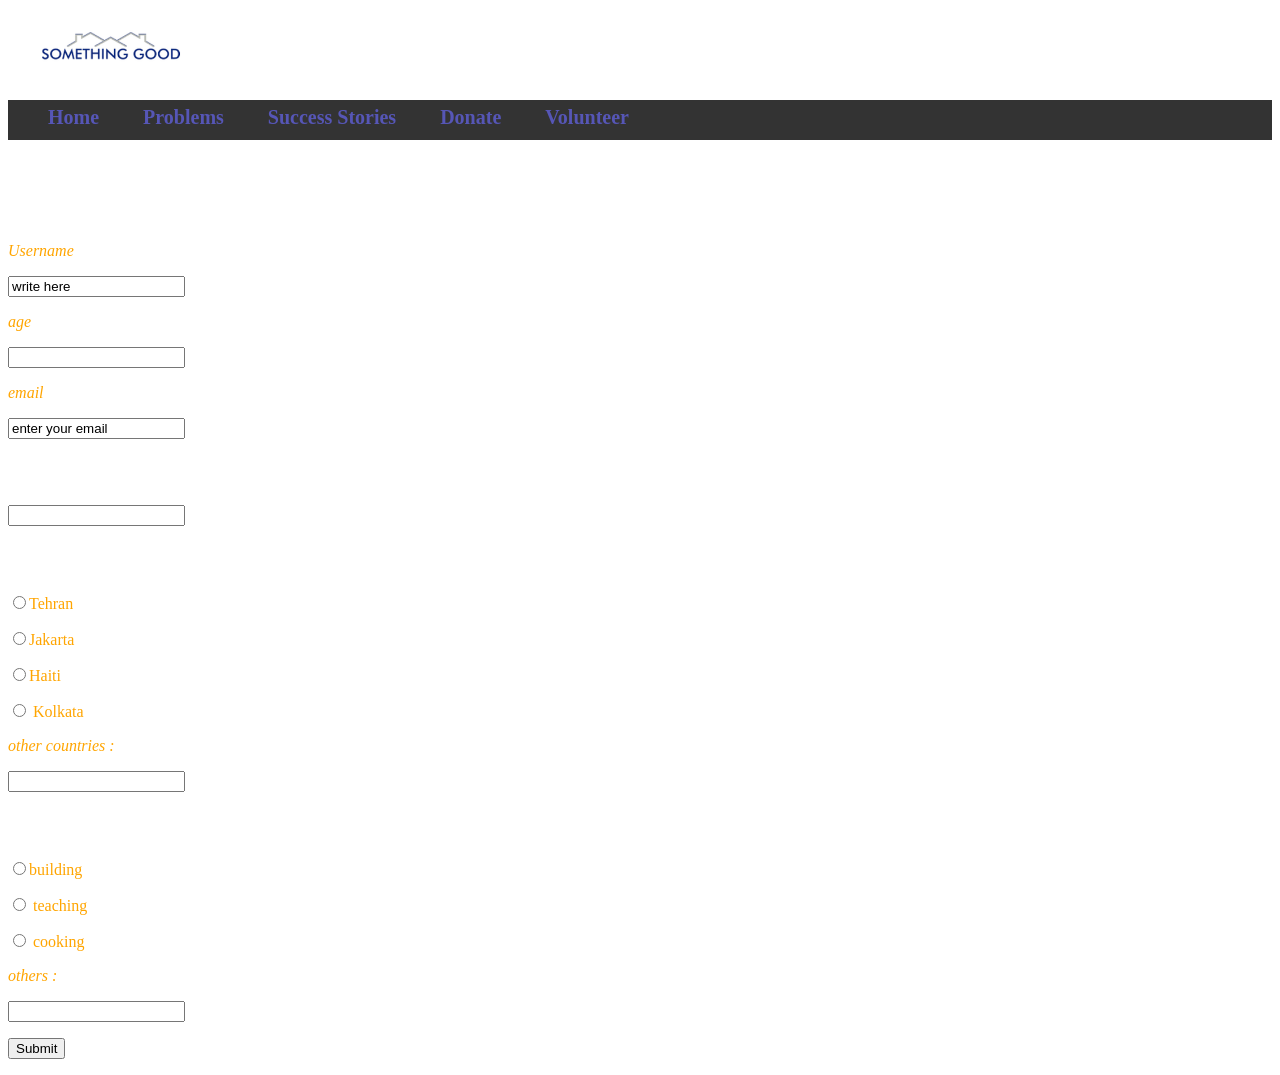
<file: index.html>
<!doctype html>
<html>
	<head >
	<img src="logo.png">
	<nav class="navbar" role="navigation">
  <div class="container-fluid">
    <ul>
      <li><a href="#">Home</a></li>
      <li><a href="#">Problems</a></li>
      <li><a href="#">Success Stories</a></li>
      <li><a href="#">Donate</a></li>
      <li><a href="#">Volunteer</a></li>
    </ul>
  </div>
</nav>
	<title class="italic">Volunteering</title>
	<link rel="stylesheet" type="text/css" href="project.css">
	<FONT SIZE="+2" COLOR="#004567" ><h2 class="italic"><b> Sign up to help people </b></h2></FONT>
	<p class="italic"> Username</p>
	<input type="text" name="Your name " value="write here ">
	<p class="italic" > age </p>
	<input type="text" name="your age">
	<p class="italic"> email </p>
	<input type="text" name="email" value="enter your email">
	<h2 class="italic">how long do you want to go?</h2>
	<input type="text" name="time" >
	<h2 class="italic">where do you want to help?</h2>
	<p><input type="radio" name="country" value="iran">Tehran</p>
	<p><input type="radio" name="country" value="Indonesia">Jakarta </p>
	<p><input type="radio" name="country" value="carribean">Haiti </p>
	<p><input type="radio" name="country" value="india"> Kolkata</p>
	<p class="italic"> other countries : </p>
	<input type="text" name="other countries" >
	<h2 class="italic">what do you want to do?	</h2>
	<p><input type="radio" name="job" >building </p>
	<p><input type="radio" name="job" > teaching </p>
	<p><input type="radio" name="job" > cooking</p>
	<p class="italic"> others : </p>
	<input type="text" name="other countries" >
	<p><input type="submit" value="Submit"></p>
</file>
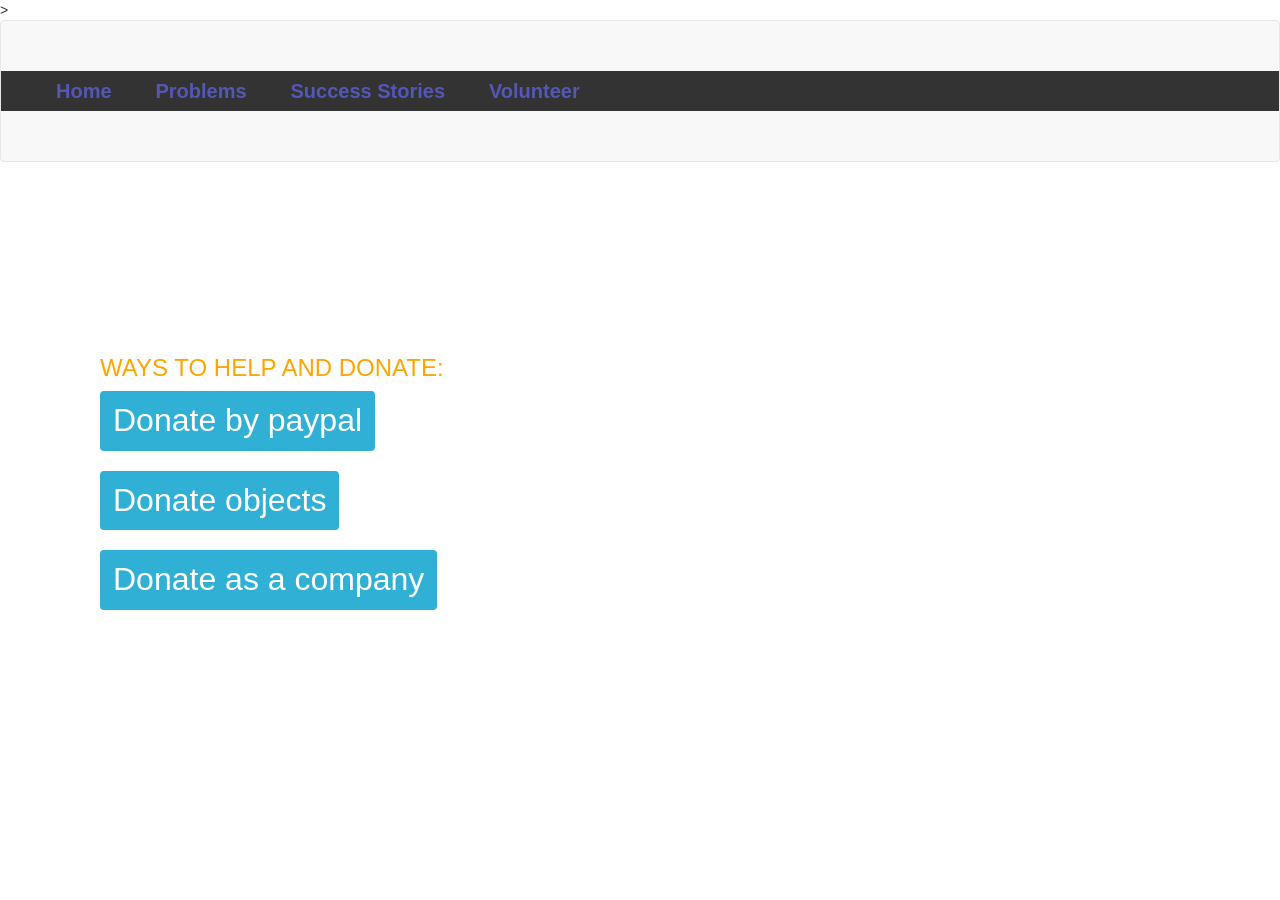
<file: donate.html>
<!DOCTYPE html>
<html>
<head>
	<link rel="stylesheet" href="css/bootstrap.css">
	<link rel="stylesheet" type="text/css" href="Home_page.css">>
	<link rel="stylesheet" type="text/css" href="donate.css">
</head>
<body>


<nav class="navbar navbar-default" role="navigation">
  <div class="container-fluid">
    <ul>
      <li><a href="#">Home</a></li>
      <li><a href="#">Problems</a></li>
      <li><a href="#">Success Stories</a></li>
      <li><a href="#">Volunteer</a></li>
    </ul>
  </div>
</nav>








<div>
<h1> DONATE</h1>
<h2>Do someting good today!</h2>


<div class="donate-back">
	

 <h3><p> WAYS TO HELP AND DONATE:</p></h3>
<a href="new window"></a>

<label class="collapse btn btn-info" for="_1">Donate by paypal</label>
  <input id="_1" type="checkbox" >
  <div><p>put your credit card number here</p> <input type="password"name="card"></div>
  
  

  <label class="collapse btn btn-info" for="_2">Donate objects</label>
  <input id="_2" type="checkbox">

  <div>
  <p>what objects would you like to donate?</p> <textarea name="objects donation ">im donating:</textarea>
  </div>

	
	<label class="collapse btn btn-info" for="_3">Donate as a company</label>
  <input id="_3" type="checkbox">
  <div><p>what can your company donate?</p>  
	<input type="radio"name="companys option"value="shipping servise">
	  <p>shipping servise</p>
	<input type="radio"name="companys option"value="bulding servise">
	  <p>bulding servise</p>
	<input type="radio"name="companys option"value="clothes donation">
	  <p>clothes donation</p>
</div>
</div>
</div>


<!--<button type="button" class="btn btn-warning">Warning</button>

<button type="button" class="btn btn-info">Info</button> -->


<h1></h1>
</body>
</html>
</file>
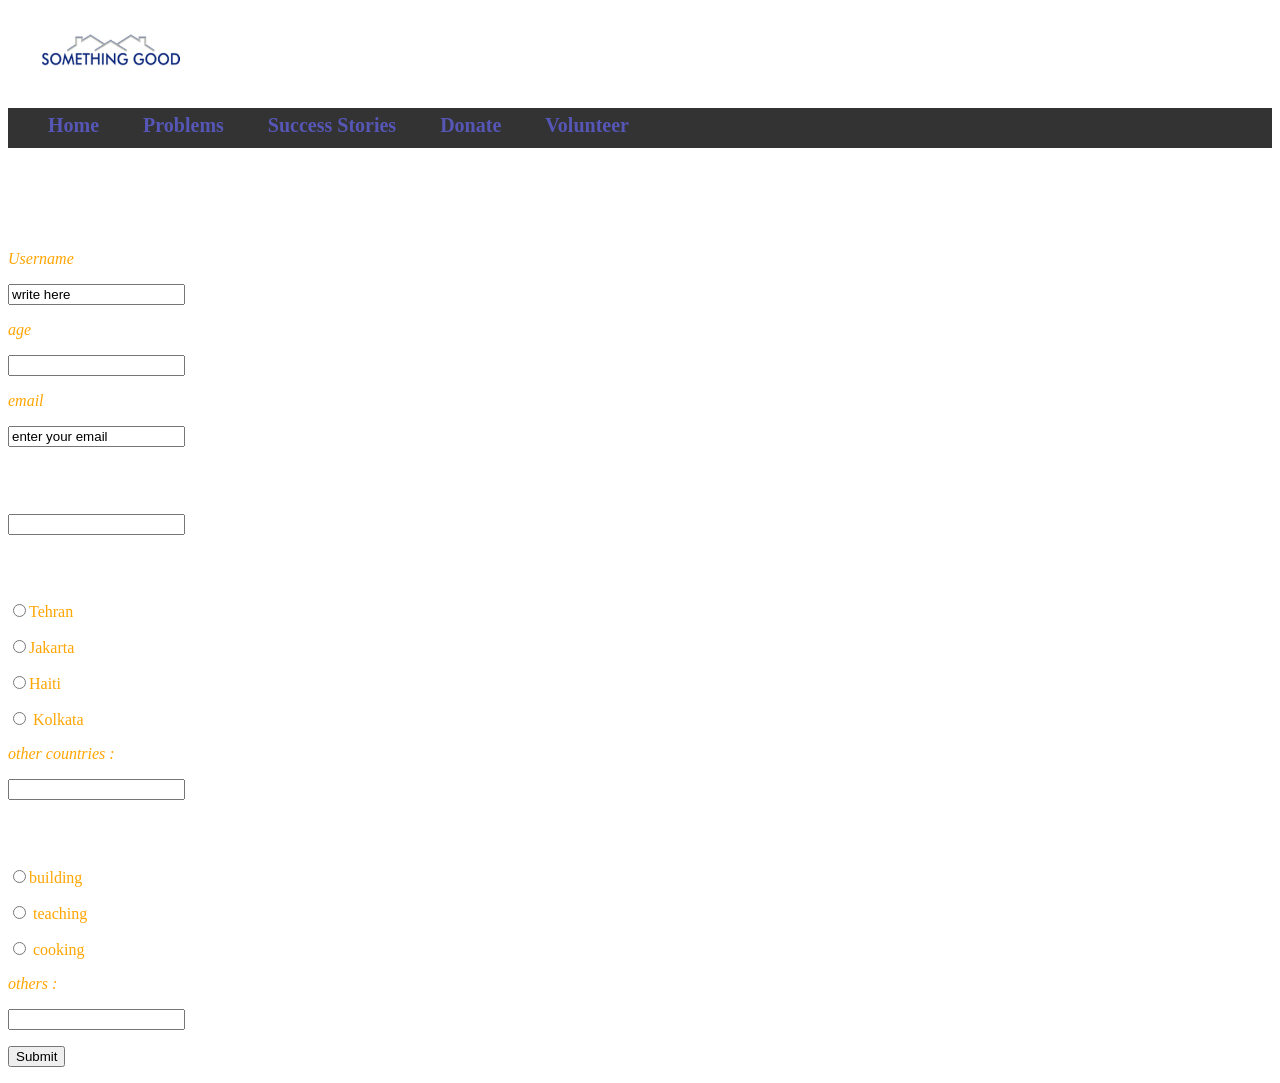
<file: project.html>
<!doctype html>
<html>
	<head >
	<title class="italic">Volunteering</title>
	<link rel="stylesheet" type="text/css" href="project.css">
	</head>
	<body>
	<nav class="navbar" role="navigation">
	  <img src="logo.png" height="80">
  <div class="container-fluid">
    <ul>
      <li><a href="#">Home</a></li>
      <li><a href="#">Problems</a></li>
      <li><a href="#">Success Stories</a></li>
      <li><a href="#">Donate</a></li>
      <li><a href="#">Volunteer</a></li>
    </ul>
  </div>
</nav>
	<FONT SIZE="+2" COLOR="#004567" ><h2 class="italic"><b> Sign up to help people </b></h2></FONT>
	<p class="italic"> Username</p>
	<input type="text" name="Your name " value="write here ">
	<p class="italic" > age </p>
	<input type="text" name="your age">
	<p class="italic"> email </p>
	<input type="text" name="email" value="enter your email">
	<h2 class="italic">how long do you want to go?</h2>
	<input type="text" name="time" >
	<h2 class="italic">where do you want to help?</h2>
	<p><input type="radio" name="country" value="iran">Tehran</p>
	<p><input type="radio" name="country" value="Indonesia">Jakarta </p>
	<p><input type="radio" name="country" value="carribean">Haiti </p>
	<p><input type="radio" name="country" value="india"> Kolkata</p>
	<p class="italic"> other countries : </p>
	<input type="text" name="other countries" >
	<h2 class="italic">what do you want to do?	</h2>
	<p><input type="radio" name="job" >building </p>
	<p><input type="radio" name="job" > teaching </p>
	<p><input type="radio" name="job" > cooking</p>
	<p class="italic"> others : </p>
	<input type="text" name="other countries" >
	<p><input type="submit" value="Submit"></p>
	</body>
	</html>
</file>
<file: project.css>
.italic {
	font-style: italic;
}

h2 {
	color: rgb(255, 255, 255);
}
p{
	color: orange ;
	font-weight:30;
}
body
{
background-image:url('http://www.brianthomascancerbeatdown.com/clients/c/c9/c9bead736f82fa372e1aae7d23005e9e/6876573_org.jpg');
  -webkit-background-size: cover;
  -moz-background-size: cover;
  -o-background-size: cover;
  background-size: cover;

}
ul li a, ul li a:link, ul li a:hover, ul li a:visited, ul li a:active {
	text-decoration: none;
	color:#5656b6;
}

ul li {
	display:inline;
	text-decoration: none;
	text-align:left;
	font-weight:bold;
	color:#3838e8;
	font-size:20px;
	padding-bottom:9px;
	padding-top:9px;
	margin-right:40px;
	/*background-color:#3cc;*/
}

ul :hover{
	background-color:#999;
}
ul{
	position:relative;
	top:15%;
	
}
/*blue color #80b6e5*/
.container-fluid{
	text-decoration:none;
	height:40px;
	background-color:#333;
	}
:not(.navbar):not(.img); {
	background-color:blue;
	/*#f0f8ff*/
	}
/*#Idea{
	width:100px;
}*/
hr{
	width:100px;
}
img{
	width:200px;
}

div {
	background-color: white;
}
</file>
<file: Home_page.css>
ul li a, ul li a:link, ul li a:hover, ul li a:visited, ul li a:active {
	text-decoration: none;
	color:#5656b6;
}

ul li {
	display:inline;
	text-decoration: none;
	text-align:left;
	font-weight:bold;
	color:#3838e8;
	font-size:20px;
	padding-bottom:9px;
	padding-top:9px;
	margin-right:40px;
	/*background-color:#3cc;*/
}

ul :hover{
	background-color:#999;
}
ul{
	position:relative;
	top:15%;
	
}
/*blue color #80b6e5*/
.container-fluid{
	text-decoration:none;
	height:40px;
	background-color:#333;
	}
:not(.navbar):not(.img); {
	background-color:blue;
	/*#f0f8ff*/
	}
/*#Idea{
	width:100px;
}*/
hr{
	width:100px;
}
img{
	width:200px;
}
</file>
<file: donate.css>
h2 {
	color: rgb(255, 255, 255);
}
p{
	color: orange ;
	font-weight:30;
}
body
{
background-image:url('http://www.brianthomascancerbeatdown.com/clients/c/c9/c9bead736f82fa372e1aae7d23005e9e/6876573_org.jpg');
  -webkit-background-size: cover;
  -moz-background-size: cover;
  -o-background-size: cover;
  background-size: cover;
}
.collapse{
  font-size: 31px;
  display:block;
}
.collapse + input{
  display:none;
}
.collapse + input + *{
  display:none;
}
.collapse+ input:checked + *{
  display:block;
}
input {
	display:block;
}


.btn-info {
  color: #fff;
  background-color: #31b0d5;
  border-color: #46b8da;

}

.btn-info:hover,
.btn-info:focus,
.btn-info:active,
.btn-info.active,
.open > .dropdown-toggle.btn-info {
  color: #fff;
  background-color: #31b0d5;
  border-color: #269abc;
}

.btn {
  display: table;
  padding: 6px 12px;
  margin-bottom: 20px;
  font-size: 32px;
  font-weight: normal;
  line-height: 1.42857143;
  text-align: center;
  white-space: nowrap;
  vertical-align: middle;
  cursor: pointer;
  -webkit-user-select: none;
     -moz-user-select: none;
      -ms-user-select: none;
          user-select: none;
  background-image: none;
  border: 1px solid transparent;
  border-radius: 4px;
}
label{
	display: block;
}
h1{
	color: rgb(255,255,255);
}
div{
	margin: 50px
}
</file>
